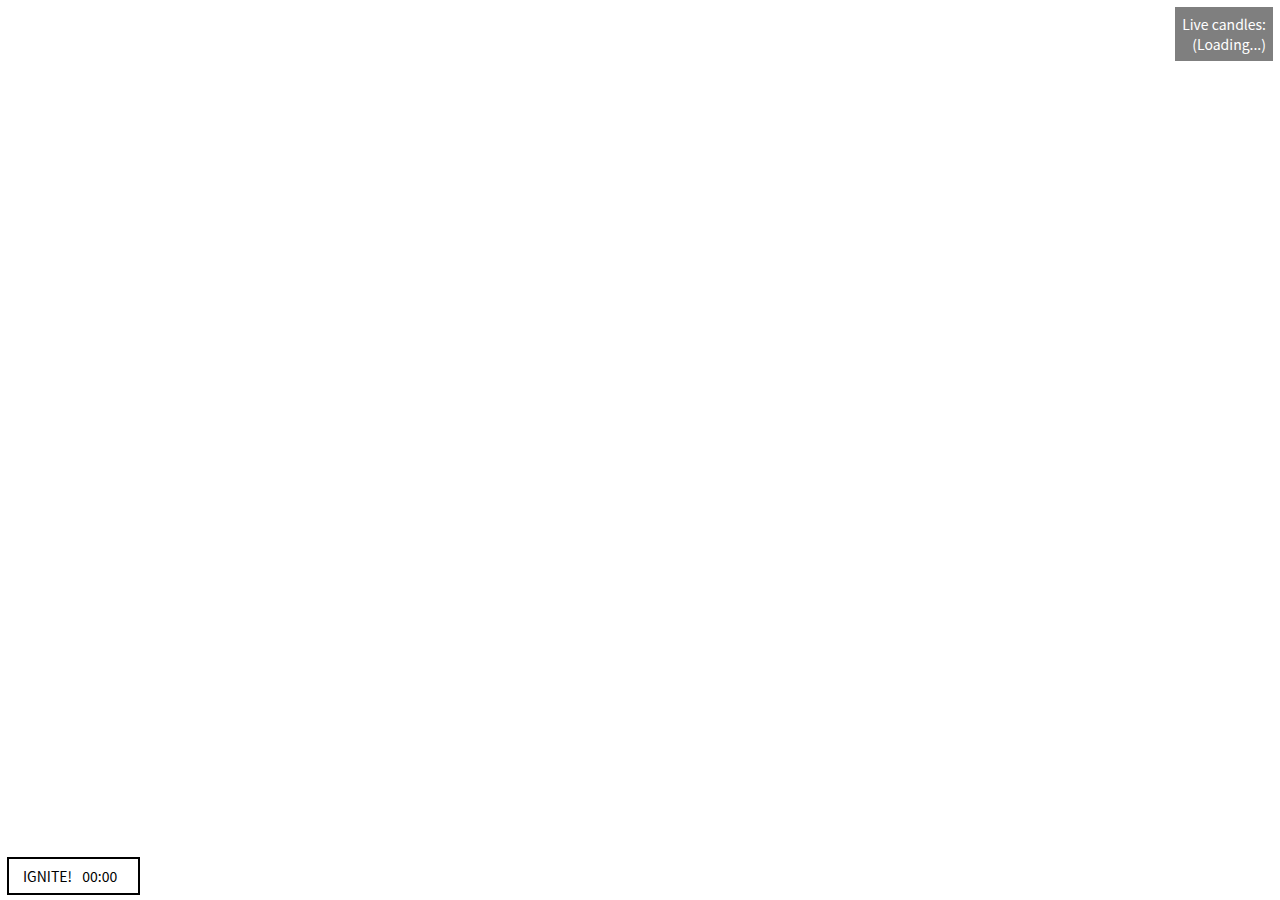
<file: www/index.html>
<!DOCTYPE html>
<html lang="en">
<head>
    <meta charset="UTF-8">
    <meta name="viewport"
          content="width=device-width, initial-scale=1.0, maximum-scale=1.0">
    <title>Ignites</title>

    <link rel="stylesheet" href="https://openlayers.org/en/v3.19.1/css/ol.css">
    <link rel="stylesheet" href="index.css">
</head>
<body>
<div id="map"></div>

<ul class="links">
    <li><a href="#" id="ignite">Ignite! <span class="until">00:00</span></a>
    </li>
    <li><a href="https://github.com/boxnwhiskr/ignit.es/blob/master/LICENSE"
           id="copy">License</a></li>
</ul>

<div class="counter">
    Live candles:<br>
    <span class="current">(Loading...)</span>
</div>

<div class="nogeo-warning">
    <p>Unable to fetch current location.</p>
</div>


<script>
  (function (i, s, o, g, r, a, m) {
    i['GoogleAnalyticsObject'] = r;
    i[r] = i[r] || function () {
        (i[r].q = i[r].q || []).push(arguments)
      }, i[r].l = 1 * new Date();
    a = s.createElement(o),
      m = s.getElementsByTagName(o)[0];
    a.async = 1;
    a.src = g;
    m.parentNode.insertBefore(a, m)
  })(window, document, 'script', 'https://www.google-analytics.com/analytics.js', 'ga');
  ga('create', 'UA-54389241-4', 'auto');
  ga('send', 'pageview');
</script>
<script src="https://d3js.org/d3.v4.min.js"></script>
<script src="https://openlayers.org/en/v3.19.1/build/ol.js"
        type="text/javascript"></script>
<script src="index.js" type="text/javascript"></script>
</body>
</html>
</file>
<file: www/index.css>
* {
    box-sizing: border-box;
}

html {
    font-size: 14px;
    font-family: 'Apple SD Gothic Neo', 'Noto Sans CJK KR', '본고딕', 'KoPubDotum Medium', '나눔바른고딕', '나눔고딕', NanumGothic, '맑은고딕', 'Malgun Gothic', Arial, Dotum, sans-serif;
}

html, body {
    position: fixed;
    top: 0;
    left: 0;
    right: 0;
    bottom: 0;
    margin: 0;
    padding: 0;
}

#map {
    height: 100%;
}

.counter {
    position: absolute;
    right: 0.5rem;
    top: 0.5rem;
    text-align: right;
    color: #FFF;
    background-color: rgba(0, 0, 0, 0.5);
    padding: 0.5rem;
}

.links {
    position: absolute;
    left: 0.5rem;
    bottom: 1rem;
    margin: 0;
    padding: 0;
}

.links li {
    list-style-type: none;
    display: block;
    float: left;
}

.links li a {
    padding: 0.5rem 1rem;
    color: #FFF;
}

#ignite {
    text-transform: uppercase;
    background-color: #FFF;
    color: #000;
    border: 2px solid #000;
    text-decoration: none;
}

#ignite .until {
    display: inline-block;
    width: 3rem;
    margin-left: 0.5rem;
}

#ignite.ignited {
    animation: pulse 5s infinite;
}

@keyframes pulse {
    0% {
        background-color: #FFFFFF;
    }
    50% {
        background-color: #FF4136;
    }
    100% {
        background-color: #FFFFFF;
    }
}

.nogeo-warning {
    display: none;
}
body.nogeo .nogeo-warning {
    display: block;
    position: absolute;
    width: 100%;
    text-align: center;
    top: 5rem;
    color: #F00;
    font-weight: bold;
}
body.nogeo #ignite {
    display: none;
}
</file>
